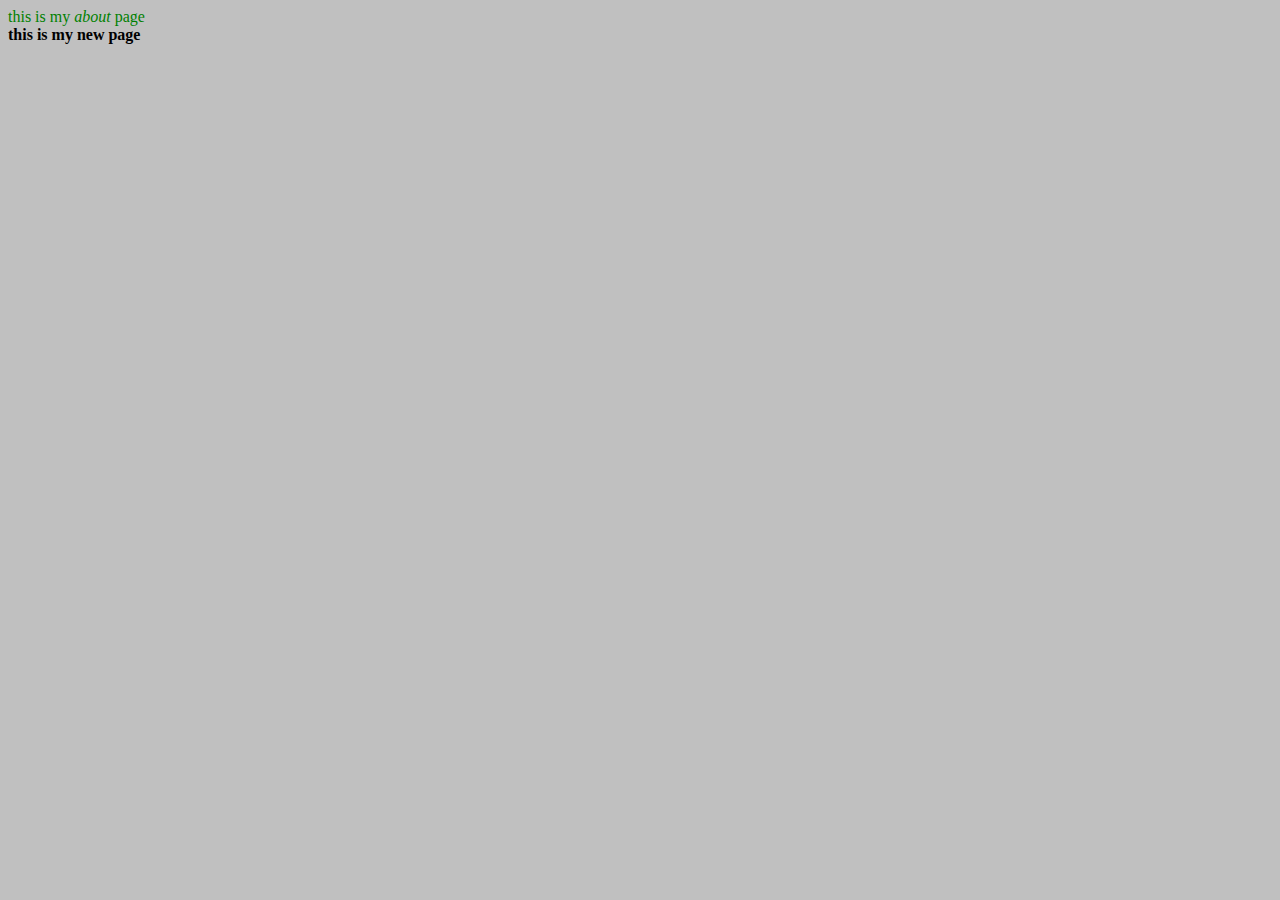
<file: about.html>
<!DOCTYPE html>
<html>
  <head>
    <title>My about page</title>
    <link rel="stylesheet" type="text/css" href="main.css">
    </head>
  <body>
    <div>this is my <em>about</em> page</div>
    <strong>this is my new page</strong>
  </body>
</html>
</file>
<file: main.css>
<style>
  .intro {
    width:75%;
    background-color:;
  }
  div{color:green;} 
 body {
  background-color:silver;}
  .content{
    text-align:center;
    background-color:gray;
    width:70%;
    height:500px;
    font-size:17px;
    border-style:double dotted;
    border-width:12px;
    border-color:green white
    
}
    
  .image {
    width:100%
  }
  .paragraph{
    background-color:white;
      width:25%;
    font-family:courier;
    border-style:double dashed;
      border-color:black aqua;
     border-width:50px;
     border-radius:40px;
  
  }
  </style>
</file>
